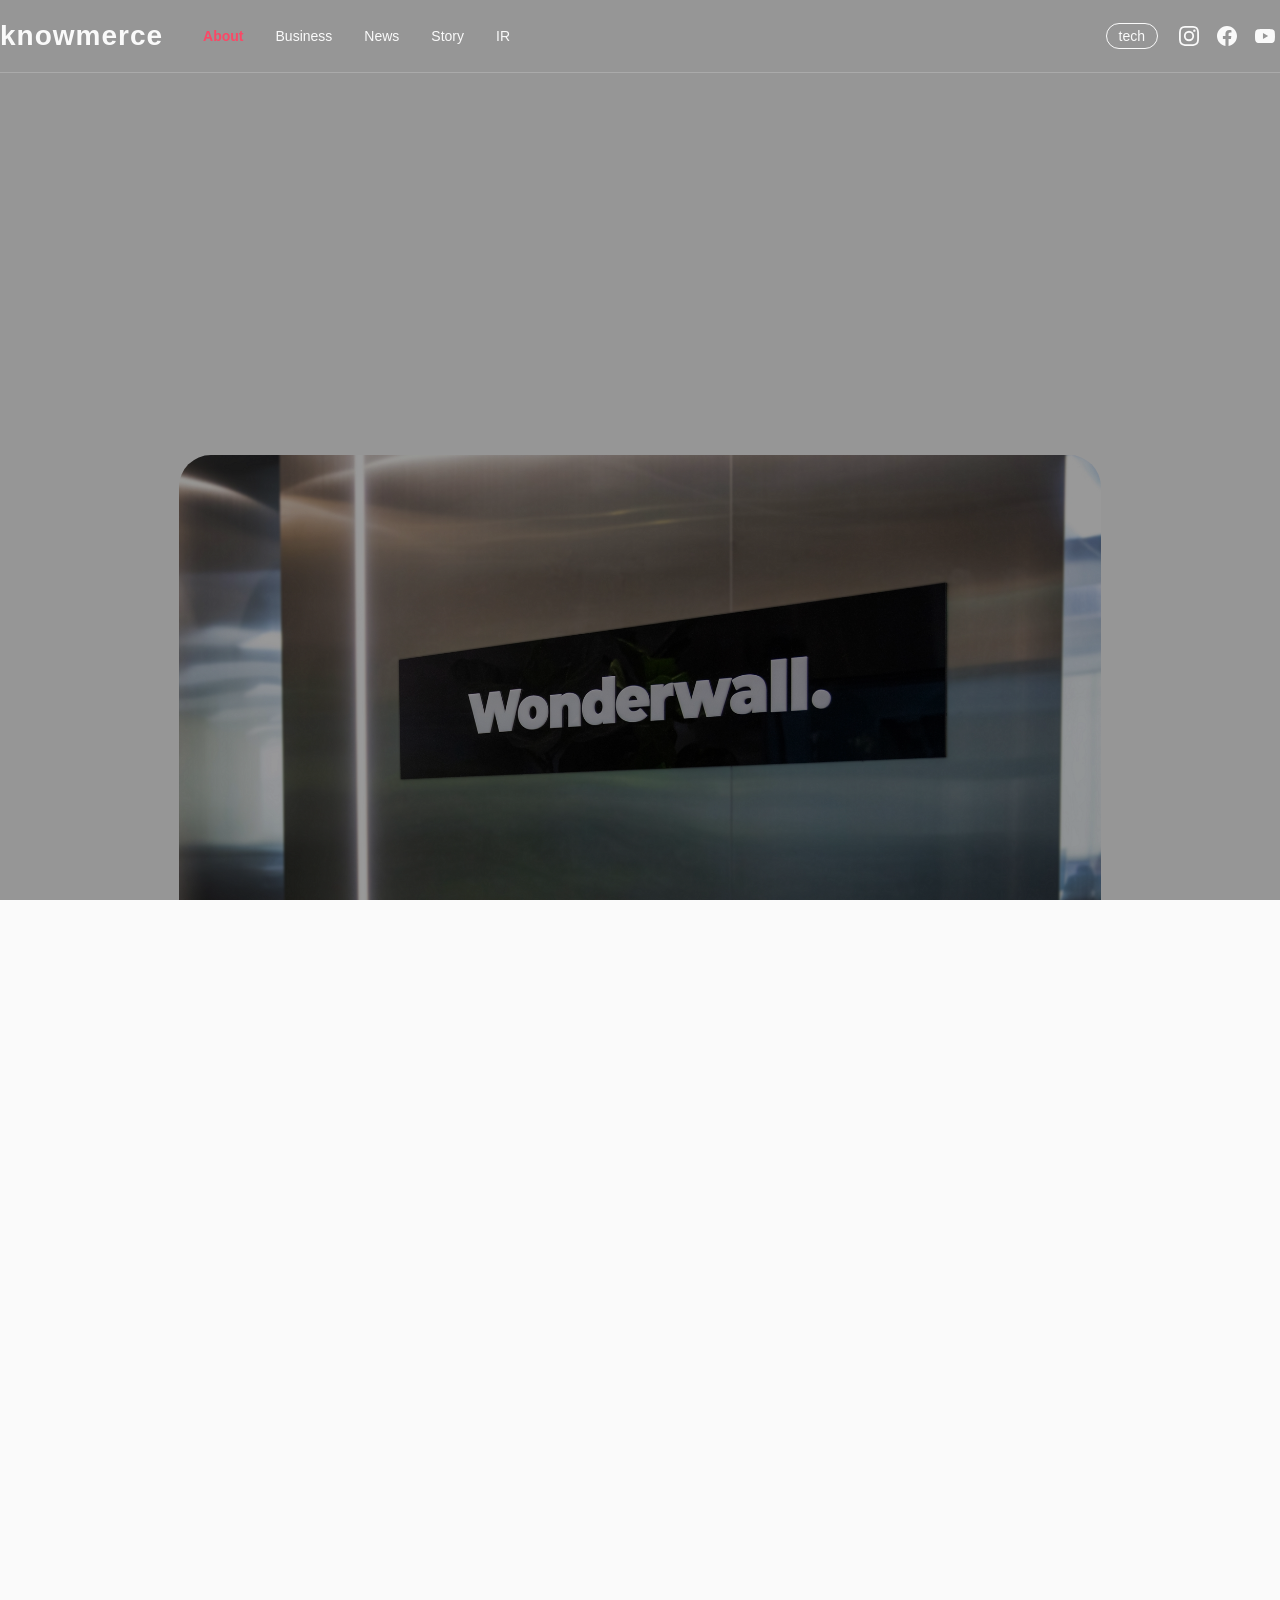
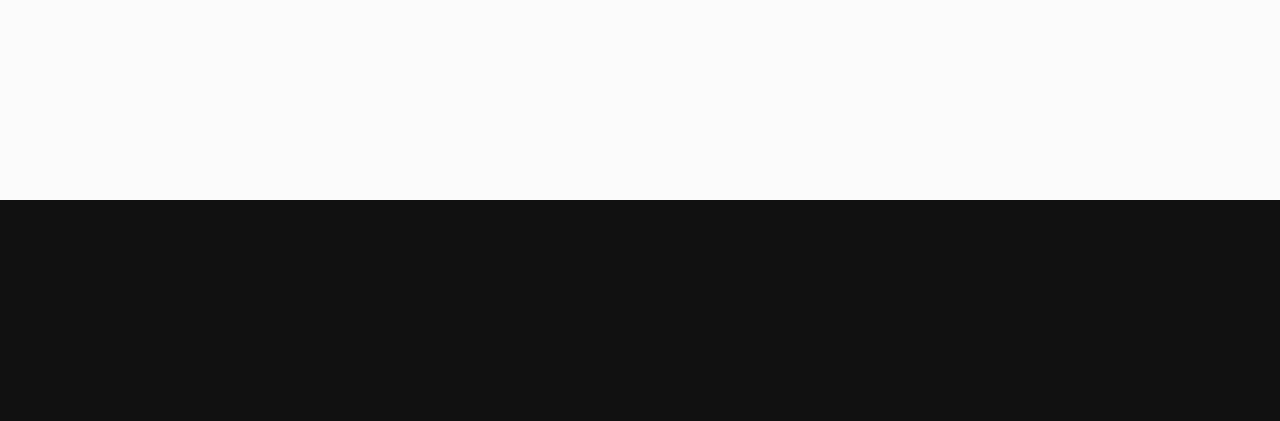
<file: page/about.html>
<!DOCTYPE html>
<html lang="en">

<head>
    <meta charset="UTF-8">
    <meta name="viewport" content="width=device-width, initial-scale=1.0">
    <title>about</title>

    <link rel="stylesheet" href="../css/reset.css">
    <link rel="stylesheet" href="../css/index.css">
    <script src="../js/index.js" defer></script>
    <link rel="stylesheet" href="https://fonts.googleapis.com/css2?family=Material+Symbols+Outlined" />
    <link rel="stylesheet"
        href="https://fonts.googleapis.com/css2?family=Material+Symbols+Outlined:opsz,wght,FILL,GRAD@24,400,1,0" />
</head>

<body>

    <header>
        <div>
            <div class="left-group">
                <a href="/index.html" class="logo">knowmerce</a>
                <nav>
                    <a href="#" class="active">About</a>
                    <a href="#">Business</a>
                    <a href="#">News</a>
                    <a href="#">Story</a>
                    <a href="#">IR</a>
                </nav>
            </div>
            <div class="right-group">
                <a href="https://tech.wonderwall.kr/" class="badge-tech">tech</a>
                <div class="social-icons">
                    <a href="https://www.instagram.com/wonderwall.kr/" target="_blank">
                        <svg viewBox="0 0 24 24">
                            <path
                                d="M12 2.163c3.204 0 3.584.012 4.85.07 3.252.148 4.771 1.691 4.919 4.919.058 1.265.069 1.645.069 4.849 0 3.205-.012 3.584-.069 4.849-.149 3.225-1.664 4.771-4.919 4.919-1.266.058-1.644.07-4.85.07-3.204 0-3.584-.012-4.849-.07-3.26-.149-4.771-1.699-4.919-4.92-.058-1.265-.07-1.644-.07-4.849 0-3.204.013-3.583.07-4.849.149-3.227 1.664-4.771 4.919-4.919 1.266-.057 1.645-.069 4.849-.069zM12 0C8.741 0 8.333.014 7.053.072 2.695.272.273 2.69.073 7.052.014 8.333 0 8.741 0 12c0 3.259.014 3.668.072 4.948.2 4.358 2.618 6.78 6.98 6.98C8.333 23.986 8.741 24 12 24c3.259 0 3.668-.014 4.948-.072 4.354-.2 6.782-2.618 6.979-6.98.059-1.28.073-1.689.073-4.948 0-3.259-.014-3.667-.072-4.947-.196-4.354-2.617-6.78-6.979-6.98C15.668.014 15.259 0 12 0zm0 5.838a6.162 6.162 0 100 12.324 6.162 6.162 0 000-12.324zM12 16a4 4 0 110-8 4 4 0 010 8zm6.406-11.845a1.44 1.44 0 100 2.881 1.44 1.44 0 000-2.881z" />
                        </svg>
                    </a>
                    <a href="https://www.facebook.com/wonderwallofficial0/" target="_blank">
                        <svg viewBox="0 0 24 24">
                            <path
                                d="M24 12.073C24 5.405 18.627 0 12 0S0 5.405 0 12.073C0 18.1 4.388 23.094 10.125 24v-8.437H7.078v-3.49h3.047V9.43c0-3.007 1.792-4.669 4.533-4.669 1.312 0 2.686.235 2.686.235v2.953H15.83c-1.491 0-1.956.925-1.956 1.874v2.25h3.328l-.532 3.49h-2.796V24C19.612 23.094 24 18.1 24 12.073z" />
                        </svg>
                    </a>
                    <a href="https://www.youtube.com/c/WONDERWALLCLASS" target="_blank">
                        <svg viewBox="0 0 24 24">
                            <path
                                d="M23.498 6.186a3.016 3.016 0 00-2.122-2.136C19.505 3.545 12 3.545 12 3.545s-7.505 0-9.377.505A3.017 3.017 0 00.502 6.186C0 8.07 0 12 0 12s0 3.93.502 5.814a3.016 3.016 0 002.122 2.136c1.871.505 9.376.505 9.376.505s7.505 0 9.377-.505a3.015 3.015 0 002.122-2.136C24 15.93 24 12 24 12s0-3.93-.502-5.814zM9.545 15.568V8.432L15.818 12l-6.273 3.568z" />
                        </svg>
                    </a>
                </div>
            </div>
        </div>

        <!-- 드롭다운 서브 메뉴 -->
        <div class="sub-menu">
            <div class="sub-menu-inner">
                <div class="sub-col">
                    <a href="#">About</a>
                </div>
                <div class="sub-col">
                    <a href="#">Business</a>
                </div>
                <div class="sub-col">
                    <a href="#">News</a>
                </div>
                <div class="sub-col">
                    <a href="#">Story</a>
                </div>
                <div class="sub-col">
                    <a href="#">IR</a>
                    <a href="#">경영정보</a>
                    <a href="#">IR자료</a>
                    <a href="#">전자공고</a>
                </div>
            </div>
        </div>
    </header>

    <main class="main_content">

        <!-- Section 1: bg_img -->
        <section class="section_1">

            <div class="sticky-wrap">

                <div class="bg_img">
                    <img src="../img/bg_img/about.jpg" alt="">
                </div>

                <div class="about-content">
                    <div class="about-logo-mark">
                        <span class="logo">
                            엔터테인먼트 산업에 테크를 더하다
                        </span>
                    </div>

                    <p class="about-desc">
                        노머스가 지향하는 '엔터테크'의 핵심은 데이터입니다.<br>
                        콘텐츠, 커머스, 공연/전시, 팬덤 플랫폼까지 노머스의 다양한 엔터테인먼트 비지니스에서 쌓이는 데이터를 기반으로<br>
                        개별 프로젝트의 부가가치와 효율성을 극대화하는 것은 물론, 새로운 비지니스 기회를 창출합니다.
                    </p>
                </div>

                <!-- 희원 -->
                <div class="section1-gradient"></div>

            </div>

        </section>

        <!-- 다음 섹션 -->
        <section class="section section_2 identity">
            <h2>다음 섹션</h2>
        </section>

    </main>
</body>

</html>
</file>
<file: css/index.css>
:root {
    /* Colors */
    --main: #FB4866;
    --main_20: rgba(251, 72, 102, 0.20);
    --wh: #fafafa;
    --wh_20: rgba(250, 250, 250, 0.20);
    --text: #111;
    --text_20: rgba(17, 17, 17, 0.20);
    --sub_text: #757575;
    --line: #ddd;
    --footer: #333;
    --hover: linear-gradient(to right, #FB4866 0%, #FB6455 50%, #E570D0 100%);

    /* Font */
    --title: 48px;
    --titel_2: 24px;
    --sub_title: 20px;
    --body: 16px;
    --sub_body: 14px;
    --caption: 12px;

    /* Gap */
    --gap_0: 4px;
    --gap_1: 8px;
    --gap_2: 16px;
    --gap_3: 20px;
    --title_gap: 32px;
}


/* ============================================================
   공통
   ============================================================ */

/* ── Button ── */
.btn {
    display: inline-block;
    padding: 10px 24px;
    border-radius: 999px;
    font-size: var(--sub_body);
    text-decoration: none;
    width: fit-content;
    transition: background 0.2s, color 0.2s, border 0.2s;
}

/* ── Section Title ── */
.section-title {
    display: flex;
    flex-direction: column;
    gap: var(--gap_1);
    text-align: center;
}

.section-title h2 {
    font-size: var(--title);
    font-weight: 800;
    color: var(--text);
}

.section-title p {
    font-size: var(--body);
    color: var(--sub_text);
}

/* ── Card Slider Wrapper ── */
.card-slider-wrapper {
    position: relative;
    width: calc(1280px + 56px * 2);
    display: flex;
    align-items: center;
    gap: var(--gap_2);
    margin: 0 auto;
}

/* ── Card Slider ── */
.card-slider {
    display: flex;
    gap: var(--gap_2);
    overflow: hidden;
    width: 100%;
    scroll-behavior: smooth;
}

/* ── Card Slide ── */
.card-slide {
    flex-shrink: 0;
    width: calc(33.333% - 12px);
    border-radius: 16px;
    border: 1px solid var(--line);
    overflow: hidden;
    position: relative;
    cursor: pointer;
}

.card-slide img {
    width: 100%;
    height: 340px;
    object-fit: cover;
    display: block;
    transition: transform 0.3s;
}

.card-slide:hover img {
    transform: scale(1.03);
}

/* ── Card Slide Info ── */
.card-slide-info {
    position: absolute;
    bottom: 0;
    left: 0;
    right: 0;
    height: 100px;
    padding: 20px;
    background: linear-gradient(to top, rgba(0, 0, 0, 0.9), rgba(0, 0, 0, 0.7), transparent);
    color: var(--wh);
    align-content: end;
}

.card-slide-info h4 {
    font-size: var(--body);
    line-height: 1.6;
    margin-bottom: 8px;
}

.card-slide-info span {
    font-size: var(--caption);
    color: rgba(255, 255, 255, 0.7);
}

/* ── Slider Buttons ── */
.slider-btn {
    flex-shrink: 0;
    width: 40px;
    height: 40px;
    border: none;
    background: var(--wh);
    cursor: pointer;
    display: flex;
    align-items: center;
    justify-content: center;
}

.slider-btn span {
    font-size: 24px;
    color: var(--sub_text);
    transition: color 0.2s;
}

.slider-btn:hover span {
    color: var(--main);
}


/* ============================================================
   Header
   ============================================================ */
header {
    position: fixed;
    top: 0;
    left: 0;
    z-index: 100;
    width: 100%;
    padding: 20px 0px;
    border-bottom: 1px solid var(--wh_20);
}

header>div:first-child {
    display: flex;
    align-items: center;
    justify-content: space-between;
    max-width: 1280px;
    margin: 0 auto;
}

.logo {
    font-size: 28px;
    font-weight: bold;
    color: var(--wh);
    letter-spacing: 1px;
    text-decoration: none;
}

nav {
    display: flex;
    align-items: center;
    gap: var(--title_gap);
}

nav a {
    font-size: var(--sub_body);
    color: var(--wh);
    text-decoration: none;
    transition: color 0.2s;
}

.left-group,
.right-group {
    display: flex;
    align-items: center;
}

.left-group {
    gap: 40px;
}

.right-group {
    gap: var(--gap_2);
}

.left-group .active {
    font-weight: 700;
    color: var(--main);
}

.badge-tech {
    padding: 4px 12px;
    border: 1px solid var(--wh);
    border-radius: 999px;
    font-size: var(--sub_body);
    color: var(--wh);
    cursor: pointer;
    text-decoration-line: none;
    transition: border-color 0.2s, color 0.2s;
}

nav a:hover,
.badge-tech:hover,
.social-icons svg:hover {
    border-color: var(--main) !important;
    color: var(--main) !important;
}

.social-icons {
    display: flex;
    align-items: center;
    gap: var(--gap_1);
}

.social-icons a {
    display: flex;
    align-items: center;
    justify-content: center;
    width: 30px;
    height: 30px;
    color: var(--wh);
    transition: color 0.2s;
}

.social-icons svg {
    width: 20px;
    height: 20px;
    fill: currentColor;
}

/* sub_menu - 260506 */
/* ── Sub Menu ── */
.sub-menu {
    position: absolute;
    top: 100%;
    left: 0;
    width: 100%;
    background: var(--wh);
    opacity: 0;
    pointer-events: none;
    transform: translateY(-8px);
    transition: opacity 0.25s, transform 0.25s;
    z-index: 99;
}

header:hover {
    background: var(--wh);
}

header:hover .logo,
header:hover nav a,
header:hover .badge-tech,
header:hover .social-icons svg {
    color: var(--text);
    border-color: var(--text);
}

header:hover .sub-menu {
    opacity: 1;
    pointer-events: auto;
    transform: translateY(0);
    border-top: 1px solid var(--line);
    box-shadow: 0 8px 16px -4px rgba(0, 0, 0, 0.08);
}

.sub-menu-inner {
    display: flex;
    gap: var(--title_gap);
    max-width: 880px;
    margin: 0 auto;
    padding: 24px 0px;
}

/* ── Sub Col ── */
.sub-col {
    display: flex;
    flex-direction: column;
    gap: var(--gap_2);
    flex: 1;
}

.sub-col a:first-child {
    font-size: var(--sub_body);
    font-weight: bold;
    color: var(--text);
    text-decoration: none;
    margin-bottom: 4px;
}

.sub-col a {
    font-size: var(--sub_body);
    color: var(--sub_text);
    text-decoration: none;
    transition: color 0.2s;
}

.sub-col a:hover {
    color: var(--main);
}


/* ── Header Scrolled ── */
header.scrolled {
    background: var(--wh);
    border-bottom: 1px solid var(--line);
}

header.scrolled .logo {
    color: var(--text);
}

header.scrolled nav a {
    color: var(--text);
}

header.scrolled .badge-tech {
    border-color: var(--text);
    color: var(--text);
}

header.scrolled .social-icons a {
    color: var(--text);
}

header.scrolled nav a:hover,
header.scrolled .badge-tech:hover,
header.scrolled .social-icons a:hover {
    color: var(--main);
    border-color: var(--main);
}


/* ============================================================
   Main
   ============================================================ */
body {
    overflow-x: hidden;
}

main {
    display: flex;
    flex-direction: column;
}



/* ── section_1 scroll ── */
.main_content .section_1 {
    position: relative;
    height: 200vh;
}

.main_content .section_1 .sticky-wrap {
    position: sticky;
    width: 100%;
    height: 100vh;
    top: 0;
    overflow: hidden;
    display: flex;
    justify-content: center;
    align-items: center;
}

.main_content .section_1 .bg_img {
    position: relative;
    width: 100%;
    height: 100%;
    display: flex;
    justify-content: center;
    align-items: flex-end;
}

.main_content .section_1 .bg_img img {
    width: 72%;
    height: 65vh;
    object-fit: cover;
    border-radius: 32px;
    transition: all 0.08s linear;
}

.main_content .section_1 .bg_img::after {
    content: "";
    position: absolute;
    inset: 0;
    background: rgba(0, 0, 0, 0.4);
    pointer-events: none;
}

.main_content .section_1 .about-content {
    position: absolute;
    width: 1280px;
    top: 65%;
    transform: translate(0, -50%);
    z-index: 5;
    color: white;
    text-align: start;
    opacity: 0;
    transition: opacity 0.8s ease, transform 0.8s ease;
}

.main_content .section_1 .about-content.show {
    opacity: 1;
}

.main_content .section_1 .about-logo-mark .logo {
    font-size: 40px;
    font-weight: 700;
    letter-spacing: -2px;
}

.main_content .section_1 .about-desc {
    margin-top: 24px;
    font-size: 20px;
    line-height: 1.8;
}



/* ============================================================
   INDEX
   ============================================================ */
/* ======== Section 1: Hero ======== */
#heroIframe {
    position: relative;
    width: 100%;
    height: 100vh;
    overflow: hidden;
}

.hero-video {
    position: absolute;
    top: 50%;
    left: 50%;
    transform: translate(-50%, -50%);
    width: auto;
    height: auto;
    min-width: 100%;
    min-height: 100%;
    object-fit: cover;
}

.overlay {
    position: absolute;

    z-index: 1;
    background: rgba(0, 0, 0, 0.65);
}

.hero-overlay {
    inset: 0;
}

.hero-content {
    position: absolute;
    inset: 0;
    z-index: 2;
    display: flex;
    flex-direction: column;
    align-items: center;
    justify-content: center;
    gap: var(--gap_3);
    text-align: center;
}

.hero-logo-mark {
    display: flex;
    align-items: center;
    animation: fadeUp 1s ease 0.2s both;
}

.hero-logo-mark img {
    width: 120px;
}

.hero-logo-mark .logo {
    font-size: 120px;
}

.hero-desc {
    font-size: var(--body);
    color: var(--wh);
    text-align: center;
    line-height: 1.9;
    animation: fadeUp 1s ease 0.5s both;
}

@keyframes fadeUp {
    from {
        opacity: 0;
        transform: translateY(24px);
    }

    to {
        opacity: 1;
        transform: translateY(0);
    }
}


/* ======== Section 2: Business ======== */
.business {
    position: relative;
    display: flex;
    flex-direction: column;
    gap: calc(var(--title_gap) * 2);
    padding: 100px 0;
}

.slide-wrapper {
    position: absolute;
    inset: 0;
    z-index: -10;
    display: flex;
    align-items: center;
    overflow: hidden;
    pointer-events: none;
}

.slide-track {
    width: max-content;
    display: flex;
    align-items: center;
    gap: var(--gap_3);
    white-space: nowrap;
    animation: marquee 20s linear infinite;
}

.slide-track img {
    width: auto;
    height: 160px;
    opacity: 0.08;
    flex-shrink: 0;
}

@keyframes marquee {
    from {
        transform: translateX(0);
    }

    to {
        transform: translateX(-50%);
    }
}

.business-title {
    position: relative;
    text-align: center;
}

.business-sub {
    font-size: calc(var(--title) - 10px);
}

.business-title h1 {
    font-size: clamp(36px, 5vw, 64px);
    font-weight: bold;
    color: var(--text);
    margin-top: 16px;
}

.business-title h1 span {
    color: var(--main);
}

.business-inner {
    width: 1280px;
    margin: 0 auto;
    display: flex;
    flex-direction: column;
    align-items: center;
    gap: 40px;
}

.business-cards {
    display: grid;
    grid-template-columns: repeat(4, 1fr);
    gap: 20px;
    width: 100%;
}

.business-card {
    position: relative;
    display: flex;
    flex-direction: column;
    gap: 12px;
    padding: 12px 20px 20px;
    background: var(--wh);
    border: 1.5px solid var(--main);
    border-radius: 16px;
    box-sizing: border-box;
    overflow: hidden;
    z-index: 0;
    transition: background 0.3s, border-color 0.3s;
}

.business-card::after {
    content: '';
    position: absolute;
    inset: 0;
    border-radius: 16px;
    padding: 4px;
    background: var(--hover);
    -webkit-mask:
        linear-gradient(#fff 0 0) content-box,
        linear-gradient(#fff 0 0);
    -webkit-mask-composite: xor;
    mask-composite: exclude;
    opacity: 0;
    transition: opacity 0.3s;
    pointer-events: none;
}

.business-card:hover {
    border-color: transparent;
    background: var(--main_20);
}

.business-card:hover::after {
    opacity: 1;
}

.card-header {
    display: flex;
    flex-direction: column;
    align-items: center;
    gap: 12px;
    width: 100%;
    text-align: center;
    padding-bottom: 12px;
    border-bottom: 1px solid var(--main_20);
}

.business-card img {
    width: 100px;
    object-fit: contain;
}

.card-title {
    display: flex;
    flex-direction: column;
    align-items: center;
    gap: 4px;
}

.card-category {
    font-size: var(--caption);
    color: var(--sub_text);
    letter-spacing: 1px;
}

.card-title h3 {
    font-size: var(--sub_title);
    font-weight: bold;
    color: var(--text);
}

.business-card ul {
    display: flex;
    flex-direction: column;
    gap: var(--gap_1);
}

.business-card ul li {
    font-size: var(--sub_body);
    color: var(--sub_text);
}

.business-inner .btn {
    border: 1px solid var(--main);
    color: var(--main);
}

.business-inner .btn:hover {
    background: var(--main_20);
}


/* ======== Section 3: Wonderwall ======== */
.wonderwall {
    position: relative;
    height: 400px;
    background-image: url('../img/wonderwall.png');
    background-attachment: fixed;
    background-size: cover;
    background-position: center;
}

.wonderwall::before {
    content: '';
    position: absolute;
    inset: 0;
    background: rgba(0, 0, 0, 0.55);
}

.wonderwall-content {
    position: relative;
    z-index: 1;
    height: 100%;
    max-width: 1280px;
    margin: 0 auto;
    display: flex;
    align-items: center;
    justify-content: space-between;
    gap: 40px;
}

.wonderwall-left h2 {
    font-size: clamp(28px, 3.5vw, 48px);
    font-weight: 800;
    color: var(--wh);
    line-height: 1.6;
}

.wonderwall-left h2 span {
    font-size: clamp(48px, 5.5vw, 80px);
}

.wonderwall-right {
    display: flex;
    flex-direction: column;
    gap: var(--gap_3);
}

.wonderwall-right p {
    font-size: var(--sub_body);
    color: rgba(255, 255, 255, 0.8);
    line-height: 1.6;
    white-space: nowrap;
}

.wonderwall-content .btn {
    border: 1px solid var(--wh);
    color: var(--wh);
}

.wonderwall-content .btn:hover {
    background: var(--wh_20);
}


/* ======== Section 4: News ======== */
.news {
    display: flex;
    flex-direction: column;
    gap: 40px;
    padding: 100px 0;
}

.news-press {
    display: flex;
    flex-direction: column;
    width: 1280px;
    margin: 0 auto;
    gap: var(--gap_2);
}

.news-press h3 {
    font-size: var(--titel_2);
    font-weight: bold;
}

.news-press ul {
    display: flex;
    flex-direction: column;
}

.news-press ul li {
    display: flex;
    align-items: center;
    justify-content: space-between;
    padding: 20px 0;
    border-bottom: 1px solid var(--line);
    cursor: pointer;
    transition: color 0.2s;
}

.news-press ul li:first-child {
    border-top: 1px solid var(--line);
}

.news-press ul li:hover .press-title {
    color: var(--main);
}

.press-title {
    font-size: var(--body);
    transition: color 0.2s;
}

.press-date {
    font-size: var(--caption);
    color: var(--sub_text);
    flex-shrink: 0;
}


/* ======== Section 5: Story ======== */
.story {
    display: flex;
    flex-direction: column;
    gap: 40px;
    padding-bottom: 100px;
}




/* ============================================================
   ABOUT
   ============================================================ */
.section {
    padding: 100px 0;
}

.identity {
    position: relative;
    background: var(--text);
}

/* 희원 - section1 하단 그라데이션 */
.main_content .section_1 .section1-gradient {
    position: absolute;
    bottom: 0;
    left: 0;
    width: 100%;
    height: 300px;
    background: linear-gradient(
        to bottom,
        transparent 0%,
        rgba(17, 17, 17, 0.6) 60%,
        #111111 100%
    );
    pointer-events: none;
    z-index: 10;
    opacity: 0; /* 희원 - 초기값 0 */
    transition: opacity 0.3s ease;
}

/* 희원 - about-content z-index 조정 */
.main_content .section_1 .about-content {
    z-index: 15;
}



/* ============================================================
   Footer
   ============================================================ */
/* ── Footer Slide ── */
.footer_slide-wrapper {
    height: 40px;
    width: 100%;
    inset: auto;
    background: var(--main_20);
    align-content: center;
    box-sizing: border-box;
    overflow: hidden;
    pointer-events: none;
}

.footer_slide-wrapper .slide-track {
    display: flex;
    align-items: center;
    gap: 80px;
    width: max-content;
    animation: marquee 15s linear infinite;
}

.footer_slide-wrapper .slide-track img {
    height: 30px;
    width: auto;
    flex-shrink: 0;
    opacity: 0.8;
}

/* ── Footer ── */
footer {
    background: var(--footer);
    padding: 60px;
}

.footer-inner {
    display: flex;
    flex-direction: column;
    gap: var(--gap_2);
    margin: 0 auto;
}

.footer-inner a {
    color: var(--sub_text);
    padding-bottom: 16px;
    border-bottom: 1px solid var(--sub_text);
}

.footer-info {
    font-size: var(--sub_body);
    color: var(--sub_text);
}
</file>
